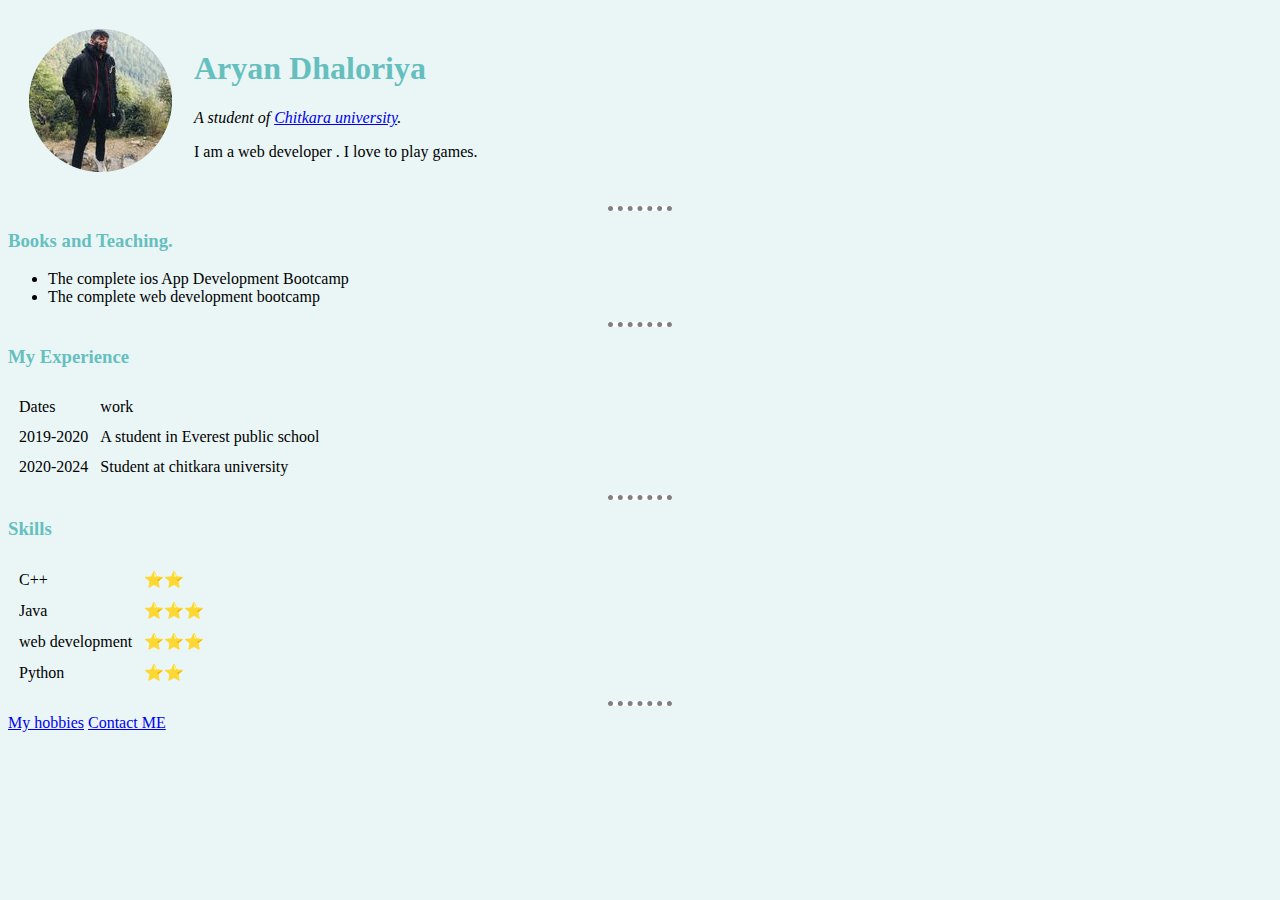
<file: index.html>
<!DOCTYPE html>
<html lang="en" dir="ltr">

<head>
  <meta charset="utf-8">
  <title>Aryans personal site</title>
  <link rel="stylesheet" href="css/styles.css">
</head>

<body>
  <table cellspacing="20">
    <tr>
      <td> <img src="images/instagram dp-modified.png" alt="aryan profile picture"></td>
      <td>
        <h1>Aryan Dhaloriya</h1>
        <p><em> A student of <a href="https://www.chitkara.edu.in/">Chitkara university</a>.</em></p>
        <p> I am a web developer . I love to play games.</p>
      </td>
    </tr>
  </table>
  <hr>
  <h3>Books and Teaching.</h3>
  <ul>
    <li> The complete ios App Development Bootcamp </li>
    <li>The complete web development bootcamp</li>
  </ul>
  <hr>
  <h3>My Experience</h3>
  <table cellspacing="10">
    <thead>
      <tr>
        <td>Dates</td>
        <td>work</td>
      </tr>
    </thead>
    <tbody>
      <tr>
        <td>2019-2020</td>
        <td> A student in Everest public school</td>
      </tr>
      <tr>
        <td>2020-2024</td>
        <td>Student at chitkara university</td>
      </tr>
    </tbody>
  </table>
  <hr>

  <h3>Skills</h3>
  <table cellspacing="10">
    <tr>
      <td>C++</td>
      <td>⭐⭐</td>
    </tr>
    <tr>
      <td>Java</td>
      <td>⭐⭐⭐</td>
    </tr>
    <tr>
      <td>web development</td>
      <td>⭐⭐⭐</td>
    </tr>
    <tr>
      <td>Python</td>
      <td>⭐⭐</td>
    </tr>
  </table>
  <hr>


  <a href="hobbies.html">My hobbies</a>
  <a href="contact me.html">Contact ME</a>
</body>

</html>
</file>
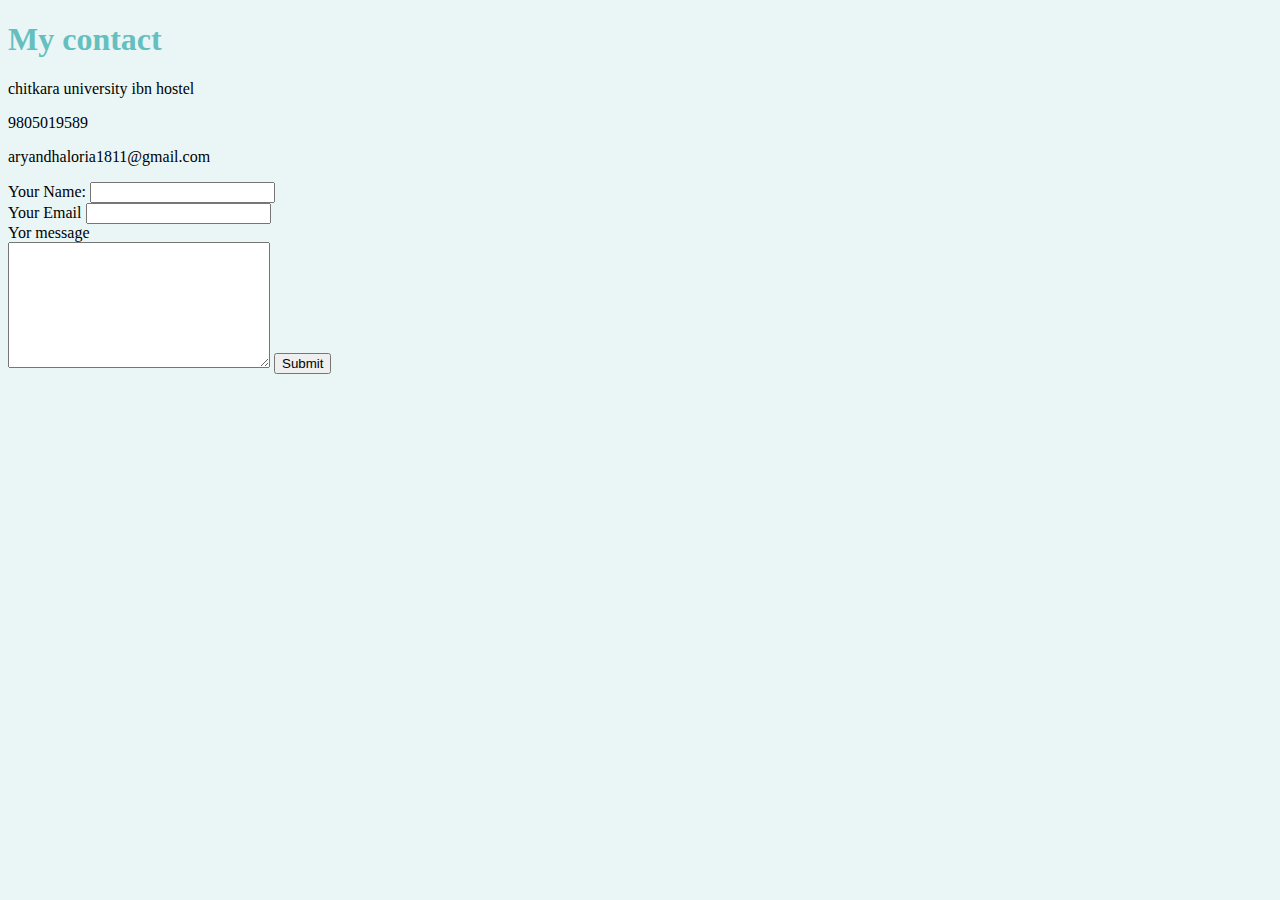
<file: Contact me.html>
<!DOCTYPE html>
<html lang="en" dir="ltr">
  <head>
    <meta charset="utf-8">
    <title>Contact Me</title>
    <link rel="stylesheet" href="css/styles.css">
  </head>
  <body>
    <h1>My contact</h1>
    <p>chitkara university ibn hostel</p>
    <p>9805019589</p>
    <p>aryandhaloria1811@gmail.com</p>

    <form action="mailto:info@londonappbrewery.com" method="post"enctype="text/plain">
      <label>Your Name:</label>
      <input type="text" name="Your Name" value=""><br>
      <label>Your Email</label>
      <input type="email" name="Your Email" value=""><br>
      <label>Yor message</label> <br>
      <textarea name="Your message" rows="8" cols="30"></textarea>
      <input type="submit" name="">
    </form>


  </body>
</html>
</file>
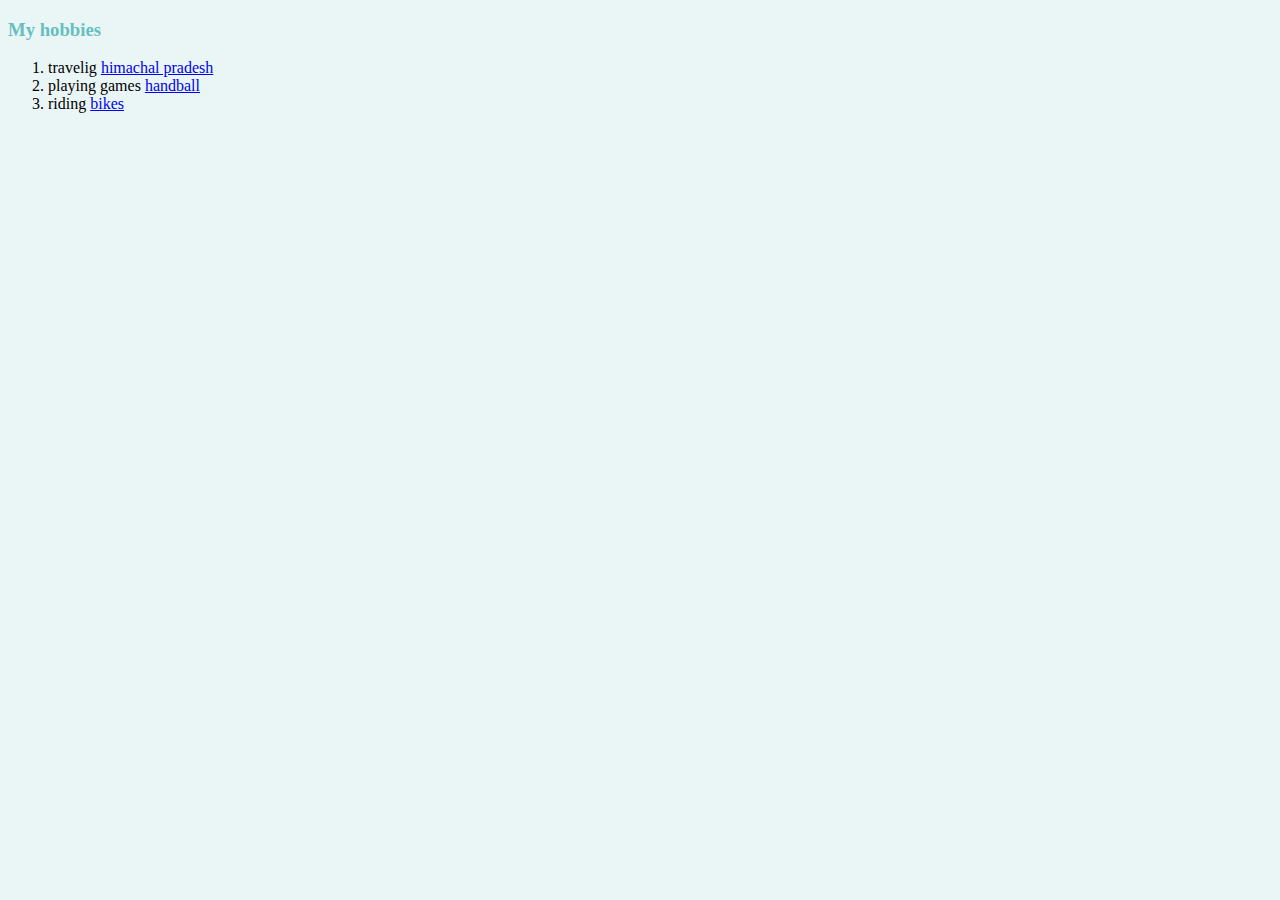
<file: hobbies.html>
<!DOCTYPE html>
<html lang="en" dir="ltr">
  <head>
    <meta charset="utf-8">
    <title>My hobbies</title>
    <link rel="stylesheet" href="css/styles.css">
    <h3>My hobbies</h3>
    <ol>
      <li>travelig <a href="https://traveltriangle.com/blog/best-places-to-visit-in-himachal-pradesh/#:~:text=Himachal%20Pradesh%20is%20synonymous%20with,from%20the%20scorching%20summer%20heat.">himachal pradesh</a></li>
      <li>playing games <a href="https://www.tribuneindia.com/news/archive/features/story-244381">handball</a></li>
      <li>riding  <a href="https://www.instagram.com/reel/CJD2ddYj4wbyXRe1RLXky64p7qLkTYcJdR6Vi80/">bikes</a></li>

    </ol>
  </head>
  <body>

  </body>
</html>
</file>
<file: css/styles.css>
body {
 background-color: #EAF6F6;
}
hr{
 background-color: white;
 border-style: none;
 border-top-style: dotted;
 border-color: grey;
 border-width: 5px;
 width: 5%;
}
h1{
  color: #66BFBF;

}
h3{
  color: #66BFBF;
}
</file>
